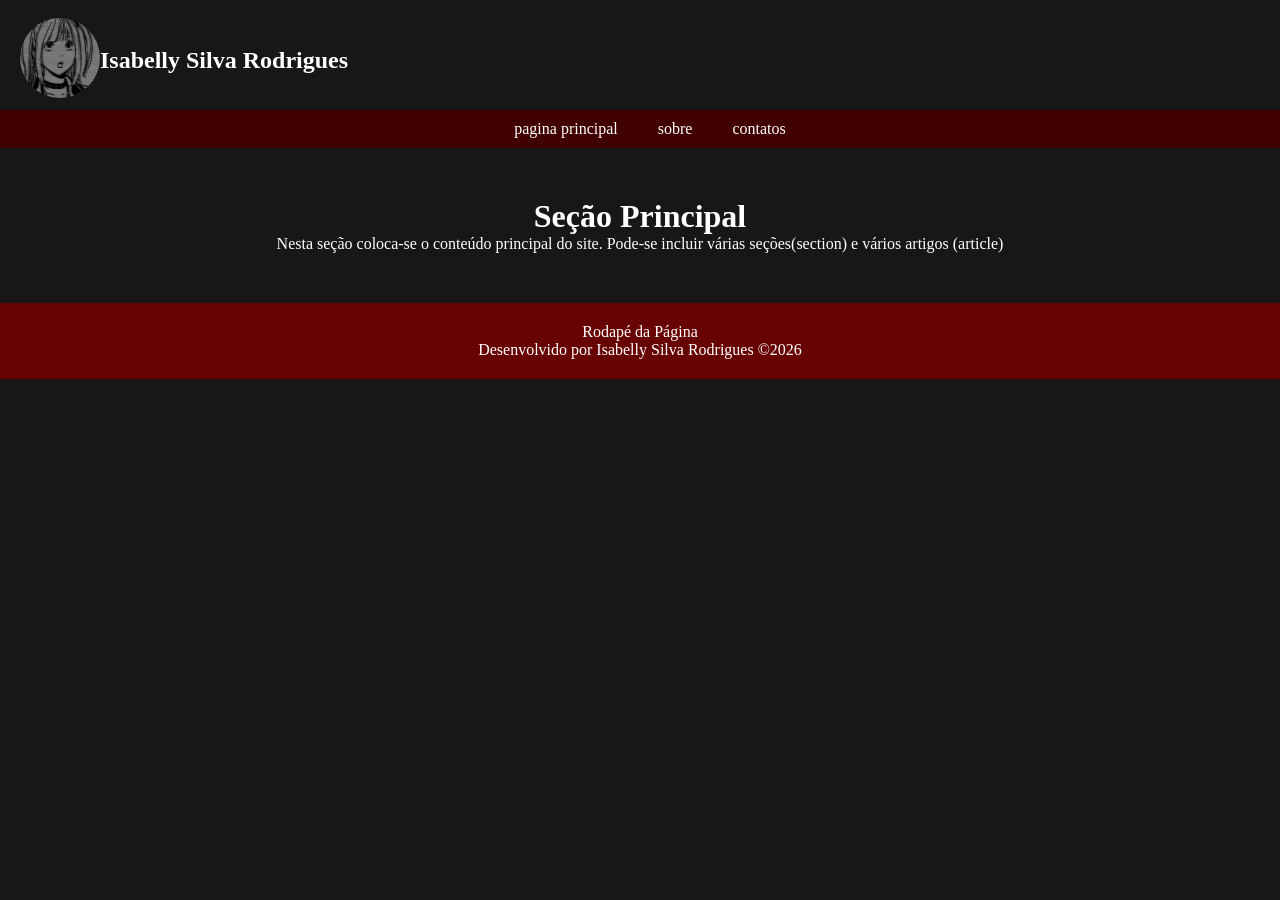
<file: index.html>
<!DOCTYPE html>
<html lang="pt-br">
<head>
    <meta charset="UTF-8">
    <meta name="viewport" content="width=device-width, initial-scale=1.0">
    <title>MUHAUHAU</title>
    <link rel="short icon" href="imagens/favicon/favicon.ico">
    <link rel="stylesheet" type="text/css" href="estilos/layout.css">
</head>
<body>
    <header>
        <figure>
            <img class="logo" src="imagens/imagens/misamane.jfif"/>
        </figure>
        <h1>Isabelly Silva Rodrigues</h1>
    </header>
    <nav>
        <ul>
            <li><a href=""> pagina principal </a></li>
            <li><a href="paginas/sobre.html"> sobre </a></li>
            <li><a href="#"> contatos </a></li>
        </ul>
    </nav>
    <main>
        <h1> Seção Principal</h1>
        <p>Nesta seção coloca-se o conteúdo principal do site.
            Pode-se incluir várias seções(section) e vários
            artigos (article)
        </p>
    </main>
    <footer>
        <p>Rodapé da Página</p>
        <p>Desenvolvido por Isabelly Silva Rodrigues &copy;2026</p>
        </footer>
</body>
</html>
</file>
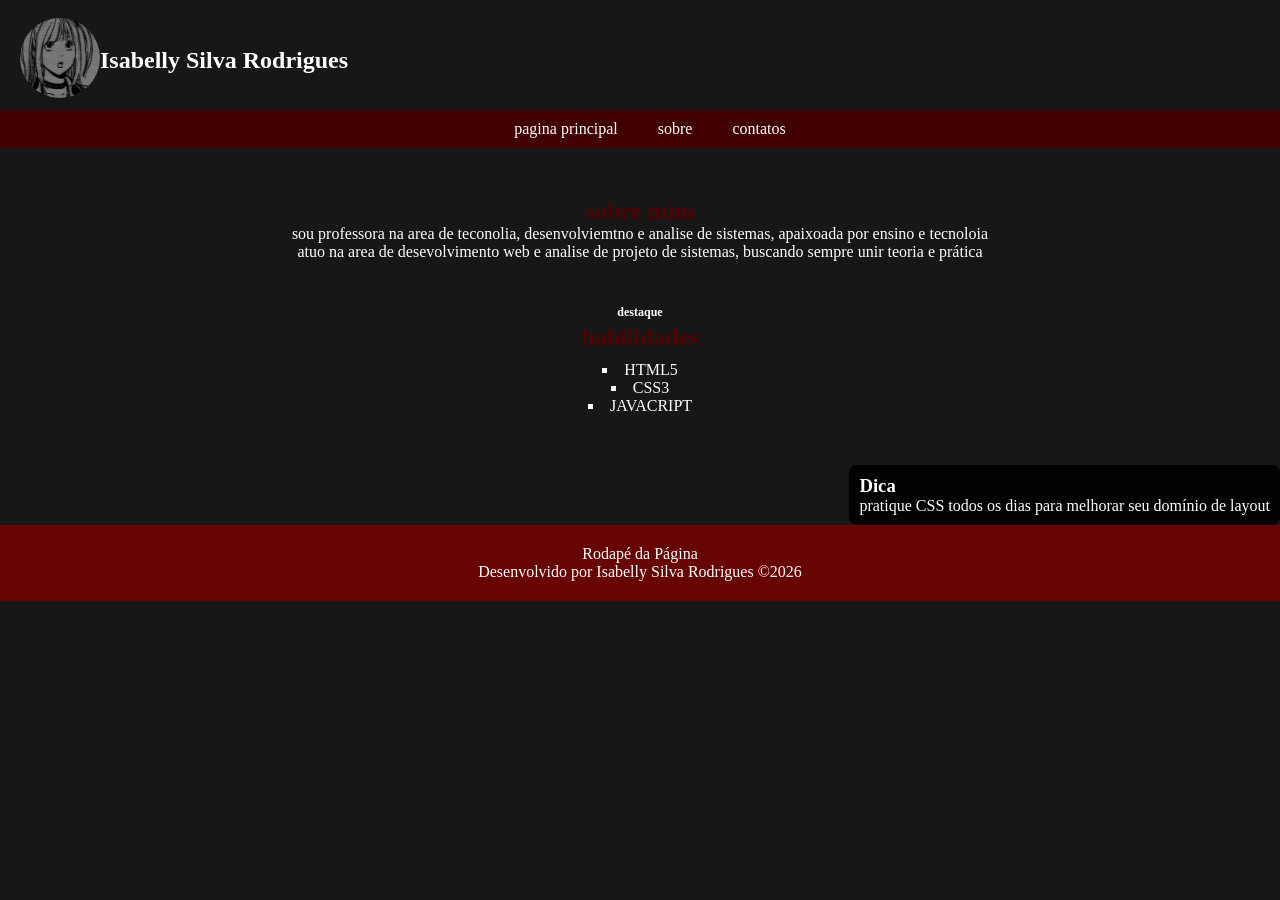
<file: paginas/sobre.html>
<!DOCTYPE html>
<html lang="pt-br">
<head>
    <meta charset="UTF-8">
    <meta name="viewport" content="width=device-width, initial-scale=1.0">
    <title>Site Shinezinha</title>
    <link rel="short icon" href="../imagens/favicon/favicon.ico">
    <link rel="stylesheet" type="text/css" href="../estilos/layout.css">
    <link rel="stylesheet" type="text/css" href="../estilos/pagSobre.css">
</head>
<body>
    <header>
        <figure>
            <img class="logo" src="../imagens/imagens/misamane.jfif"/>
        </figure>
        <h1>Isabelly Silva Rodrigues</h1>
    </header>
    <nav>
        <ul>
            <li><a href="../index.html"> pagina principal </a></li>
            <li><a href="#"> sobre </a></li>
            <li><a href="#"> contatos </a></li>
        </ul>
    </nav>
    <main>
        <section class="perfil">
            <h2>sobre mim</h2>
            <p> sou professora na area de teconolia, desenvolviemtno e analise de sistemas,
                 apaixoada por ensino e tecnoloia</p>
            <p> atuo na area de desevolvimento web e analise de projeto de sistemas,
                buscando sempre unir teoria e prática
            </p>
        </section>
        <section>
            <header>destaque</header>
            <article>
                <h2> habilidades</h2>
                <ul>
                    <li>HTML5</li>
                    <li>CSS3</li>
                    <li>JAVACRIPT</li>
                </ul>
            </article>
        </section>
        </main>
        <aside>
            <h3> Dica</h3>
            <p> pratique CSS todos os dias para melhorar seu domínio de layout</p>
        </aside>
        <footer>
            <p>Rodapé da Página</p>
            <p>Desenvolvido por Isabelly Silva Rodrigues &copy;2026</p>
            </footer>
    </body>
    </html>
</file>
<file: estilos/layout.css>
*{
    padding: 0;
    margin: 0;
}
/* estilo para configurar logo */
.logo{
    width: 80px; /*Largura do elemento, neste caso a imagem que */
    height: 80px; /*altura do elemento*/
    border-radius: 50%;
    
}
body{
    background-color: #181717;
    color: #fff;
}
/* formatando o cabeçalho da página*/
body header{
    background-color: #181717; /*cor de fundo*/
    color: #fff; /*cor da fonte*/
    display: flex; /*a posição do elemento em relação a tela*/
    align-items: center; /*alinhamento dos itens do elemento, neste caso o header*/
    padding: 20px; /*espaçamento interno do elemento, adiciona espaço entre o conteúdo e as bordas dp contêner(elemento)*/
    position: fixed; /*posição do elemento*/
    top: 0; /**/
    width: 100%;
    height: 80px;
    justify-content: start; /**/
    z-index: 1100; /*mantém o cabeçalho acima do resto*/  
    /*Define a camada do elemento, quanto maior o valor mais a frente ele fica sobre os outros elementos*/
}

header h1 {
    margin: 0;
    font-size: 24px;
     /*estilos para barra de navegação*/
}
header figure {
    margin: 0 15 px;
}
nav{
    background-color: #410101;
    color: #dbdbdb;
    text-align: center;
    padding: 10px;
    width: 100%;
    position: relative;  
    display: block ;
    clear:both;
    margin-top: 110px;
    z-index:1100;

}
nav ul {
    list-style-type: none;
    padding: 0;
    margin: 0;
    display: flex;
    justify-content: center;
}
nav ul li{
    margin: 0 20px;
}
nav ul li a {
    color:#fff;
    text-decoration: none;
}
main{
    padding: 50px;
    text-align: center;
     /*margin-top: 20px; espaçamento abaixo do elemento anterior, que neste caso nav*/
} 
/*estilos para o rodapé*/
footer{
    background-color: #680303;
    color: #fff;
    text-align: center;
    padding: 20px;
    position: relative;
}
</file>
<file: estilos/pagSobre.css>
*{
    padding: 0;
    margin: 0;
}
main {
    max-width: 1000px;
    margin: auto;
    padding: 20;
}
h2{
    color:rgb(80, 1, 1);
    margin-bottom: 10;
}
.perfil{
    position: relative;
    margin-bottom: 40px;
}
.perfil p  {
    max-width: 600;
}
section header {
    all: unset;
    display: inline-block;
    background-color: linear-gradient(45deg, #ffd700,#ffcc00 );
    padding: 4px 10px;
    border-radius: 15px;
    font-size:12px;
    font-weight: bold;
    margin-top: 0;
}
section ul {
    margin-top:10px;
    padding-left: 0; /*remove o recuo padrão*/
    text-align: center;
}
section ul li{
    list-style: square;
    list-style-position: inside; /*mantem o marcador junto com o texto*/
}
/*animação hover*/
section ul li:hover {
    color:#520303;
    transform: translateX(5px);
    cursor: pointer;
}
aside {
    float:right;
    width: 30;
    background-color: #030101;
    padding:10px;
    border-radius: 8px;
    margin-top: 0;
}
footer{
    clear: both;
}

@media(max-width:768px){
    .perfil{
        flex-direction: column;
        text-align: center;
    }
    section, aside{
        float: none;
        width: 100%;
    }
    aside{
        margin-top: 20px;
    }
}
</file>
